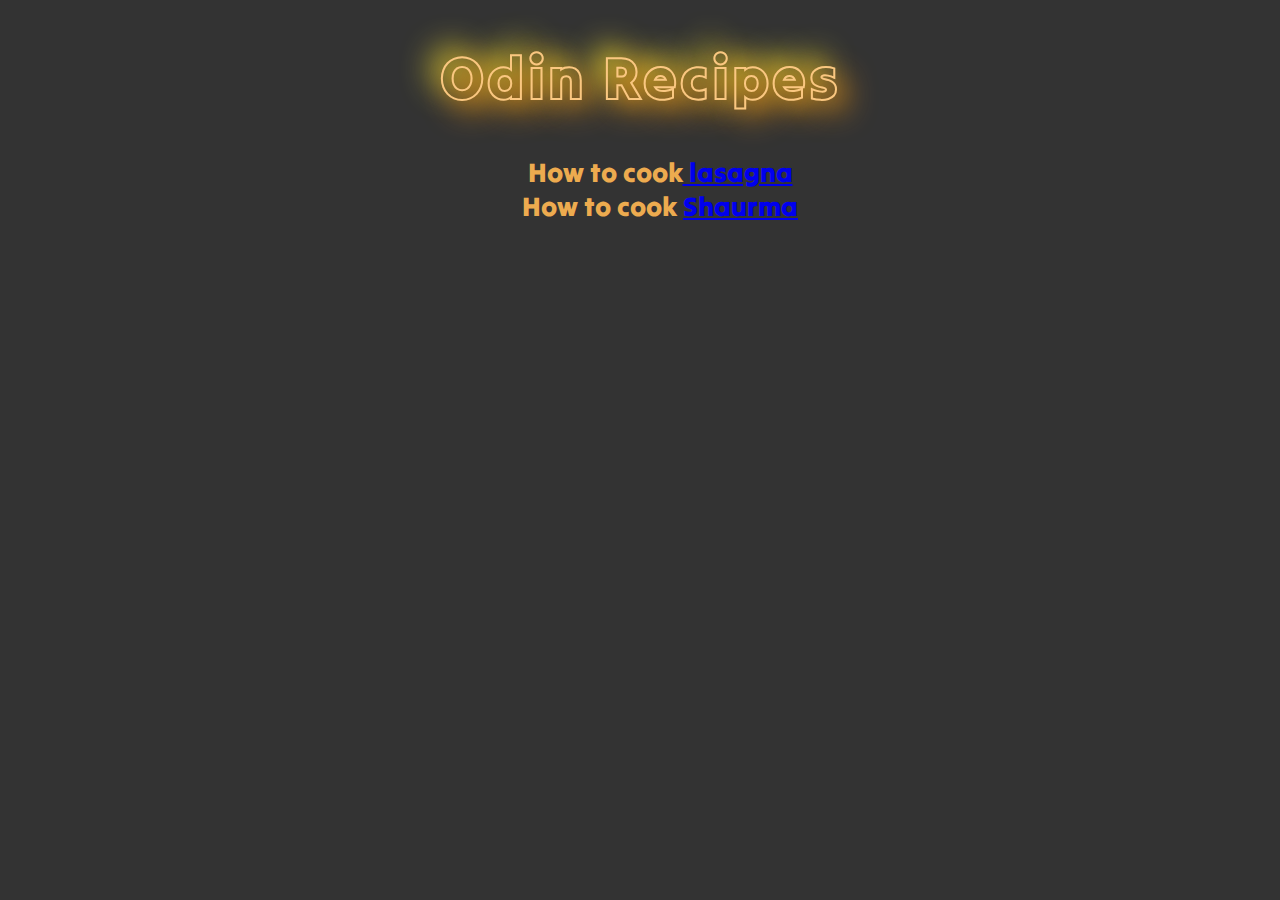
<file: index.html>
<!DOCTYPE html>
<html lang="en">
<head>
    <meta charset="UTF-8">
    <meta http-equiv="X-UA-Compatible" content="IE=edge">
    <meta name="viewport" content="width=device-width, initial-scale=1.0">
    <title>recipes</title>
    <link rel="stylesheet" href="style.css">
</head>
<body>
     <h1 class="heading">Odin Recipes</h1>
    <div class="container">
        <ul class="name">
            <li>How to cook<a href="recipes/lasagna.html"> lasagna</a></li>
            <li>How to cook <a href="recipes/shaverma.html">Shaurma</a></li>
        </ul>
    </div>
  
</body>
</html>
</file>
<file: style.css>
@import url('https://fonts.googleapis.com/css2?family=Climate+Crisis&family=Tilt+Warp&display=swap');
.heading {
    color: rgb(255, 255, 255);
    text-align: center;
    font-family: 'Tilt Warp', cursive;
    font-size: 60px;
    text-shadow: 10px 10px 30px #e58f16, -10px -10px 30px #f5e130;
    -webkit-text-stroke: 2px hwb(35 50% 2%);
    -webkit-text-fill-color: transparent;
    letter-spacing: 3px;
}

body {
    background-color: #333;
}

.container {
    width: 100%;
}

.container ul {
    text-align: center;
    list-style: circle;
}

.container li {
    display: block;
}

.name {
    font-family: 'Tilt Warp', cursive;
    font-size: 27px;
    color: hwb(35 31% 7%);
}
</file>
